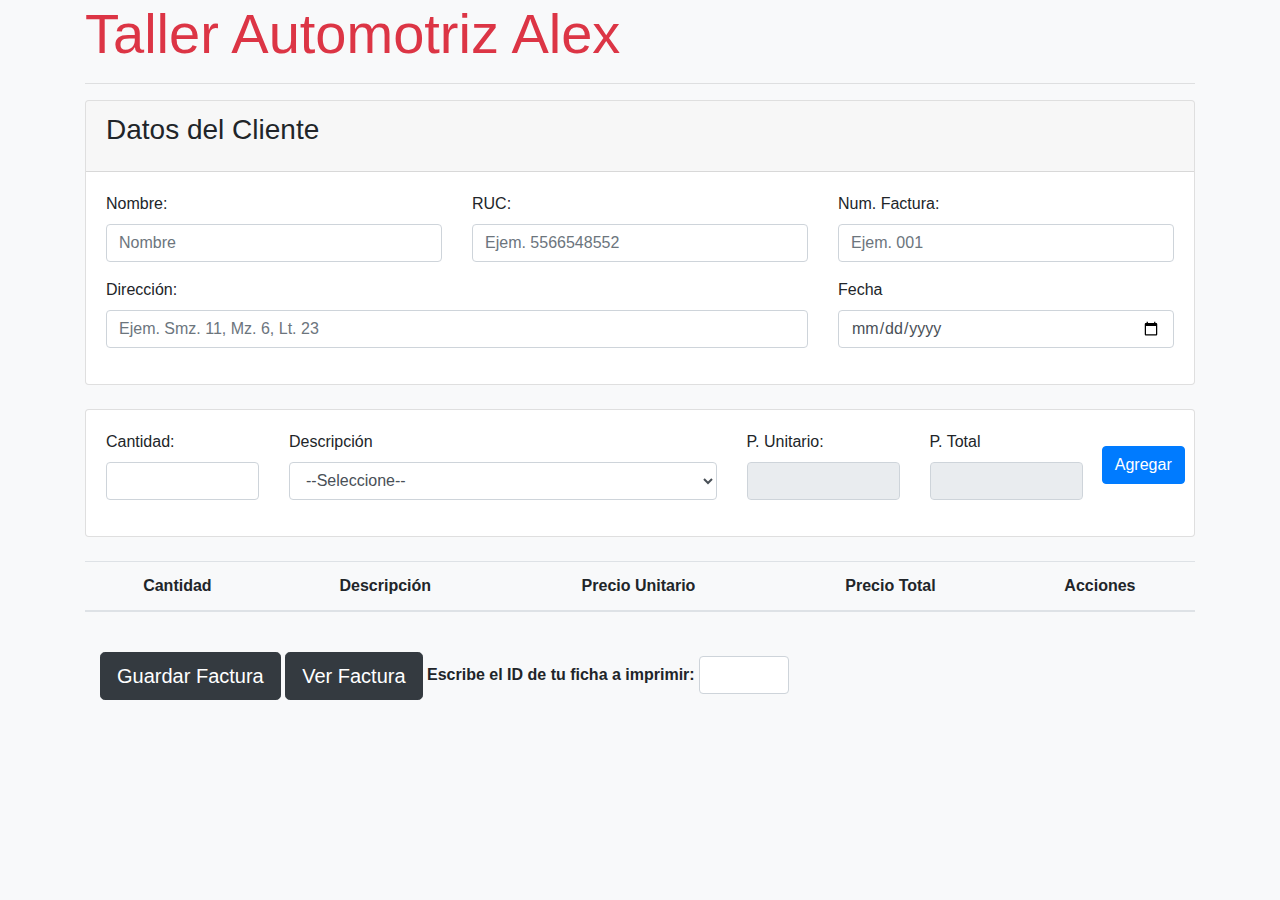
<file: index.html>
<!doctype html>
<html>
	<head>
        <link rel="stylesheet" href="https://stackpath.bootstrapcdn.com/bootstrap/4.3.1/css/bootstrap.min.css" integrity="sha384-ggOyR0iXCbMQv3Xipma34MD+dH/1fQ784/j6cY/iJTQUOhcWr7x9JvoRxT2MZw1T" crossorigin="anonymous">
        <script src="https://code.jquery.com/jquery-3.3.1.slim.min.js" integrity="sha384-q8i/X+965DzO0rT7abK41JStQIAqVgRVzpbzo5smXKp4YfRvH+8abtTE1Pi6jizo" crossorigin="anonymous"></script>
        <script src="https://cdnjs.cloudflare.com/ajax/libs/popper.js/1.14.7/umd/popper.min.js" integrity="sha384-UO2eT0CpHqdSJQ6hJty5KVphtPhzWj9WO1clHTMGa3JDZwrnQq4sF86dIHNDz0W1" crossorigin="anonymous"></script>
        <script src="https://stackpath.bootstrapcdn.com/bootstrap/4.3.1/js/bootstrap.min.js" integrity="sha384-JjSmVgyd0p3pXB1rRibZUAYoIIy6OrQ6VrjIEaFf/nJGzIxFDsf4x0xIM+B07jRM" crossorigin="anonymous"></script>
	
    <style>
        .contenedor-boton {
            align-items: center;
            display: flex;
            justify-content: center;
        }
    </style>

    </head>
	<body class="bg-light container">
        <h1 class="display-4 text-danger">Taller Automotriz Alex</h1>
		<hr />
        <main>
            <!-- CABECERA -->
            <section class="row">
                <div class="col">
                    <div class="card"> <!-- cuadro -->
                        <div class="card-header">
                            <h3 class="card-title">Datos del Cliente</h3>
                        </div>
                        <div class="card-body">
                            <form class="row" id="formCabecera">
                                <div class="form-group col-md-4">
                                    <label for="">Nombre:</label>
                                    <input 
                                        type="text" 
                                        class="form-control" 
                                        placeholder="Nombre"
                                        id="inputNombre"
                                    >
                                </div>
                                <div class="form-group col-md-4">
                                    <label for="">RUC:</label>
                                    <input 
                                        type="text" 
                                        class="form-control" 
                                        placeholder="Ejem. 5566548552"
                                        id="inputRuc"    
                                    >
                                </div>
                                <div class="form-group col-md-4">
                                    <label for="">Num. Factura:</label>
                                    <input 
                                        type="text" 
                                        class="form-control" 
                                        placeholder="Ejem. 001"
                                        id="inputNum"
                                    >
                                </div>
                                <div class="form-group col-md-8">
                                    <label for="">Dirección:</label>
                                    <input 
                                        type="text" 
                                        class="form-control" 
                                        placeholder="Ejem. Smz. 11, Mz. 6, Lt. 23"
                                        id="inputDireccion"    
                                    >
                                </div>
                                <div class="form-group col-md-4">
                                    <label for="">Fecha</label>
                                    <input 
                                        type="date" 
                                        class="form-control"
                                        id="inputFecha"
                                    >
                                </div>
                            </form>
                        </div>
                    </div>
                </div>
            </section>
            <!-- AGREGAR -->
            <section class="row mt-4">
                <div class="col-12">
                    <div class="card">
                        <div class="card-body">
                            <form class="row" id="formDetalle">
                                <div class="form-group col-md-2">
                                    <label for="">Cantidad:</label>
                                    <input 
                                        type="number" 
                                        class="form-control"
                                        id="inputCantidad"
                                    >
                                </div>
                                <div class="form-group col-md-5">
                                    <label for="">Descripción</label>
                                    <select id="selectDescripcion" class="form-control">
                                        <option value="0">--Seleccione--</option>
                                        
                                    </select>
                                </div>
                                <div class="form-group col-md-2">
                                    <label for="">P. Unitario:</label>
                                    <input 
                                        type="number" 
                                        class="form-control" 
                                        id="inputUnitario"
                                        disabled
                                    >
                                </div>
                                <div class="form-group col-md-2">
                                    <label for="">P. Total</label>
                                    <input 
                                        type="number" 
                                        class="form-control" 
                                        id="inputTotal"
                                        disabled
                                        >
                                </div>
                                <div class="form-group col-md-1 contenedor-boton">
                                    <button class="btn btn-primary" type="submit">Agregar</button>
                                </div>
                            </form>
                        </div>
                    </div>
                </div>
            </section>
            <!-- TABLA -->
            <section class="row mt-4">
                <div class="col">
                    <table class="table text-center">
                        <thead>
                            <tr>
                                <th>Cantidad</th>
                                <th>Descripción</th>
                                <th>Precio Unitario</th>
                                <th>Precio Total</th>
                                <th>Acciones</th>
                            </tr>
                        </thead>
                        <tbody id="cuerpoTabla" >

                        </tbody>
                    </table>
                </div>
            </section>
         
            <div class="col mt-4">
                <button class="btn btn-dark btn-lg" id="btnGuardar">Guardar Factura</button>
                <button class="btn btn-dark btn-lg" id="btnVer">Ver Factura</button>
                <b>Escribe el ID de tu ficha a imprimir:</b>
                <input type="number" id="localSeleccion" class="d-inline form-control col-md-1">
            </div>
            
        </main>
        <script src="assets/scripts/hojaFactura.js"></script>
        <script src="assets/scripts/validacion.js"></script>
        <script src="assets/scripts/app.js"></script>
	</body>
</html>
</file>
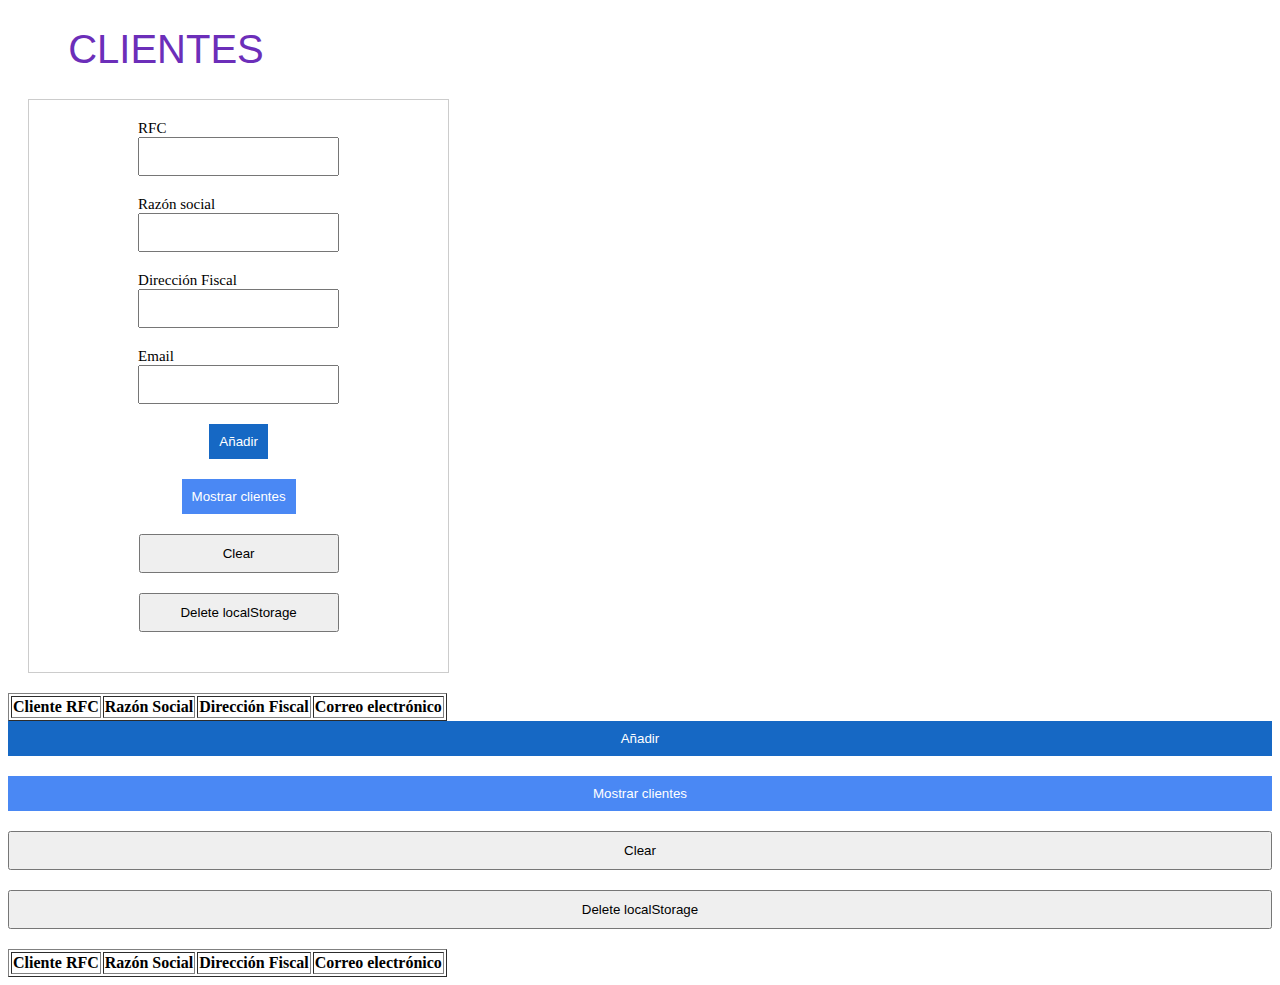
<file: clientes.html>
<!DOCTYPE html>
<html lang="en">
<head>
    <meta charset="UTF-8" />
    <meta name="viewport" content="width=device-width, initial-scale=1.0" />
    <meta http-equiv="X-UA-Compatible" content="ie=edge" />
    <title>Parte de clientes</title>
    <script src="clientes.js"></script>
    <LINK REL=StyleSheet HREF="cliente.css" TYPE="text/css" MEDIA=screen>
</head>
<body>
    <header>
        <h1>clientes</h1>
    </header>
       <form onsubmit="addData() ; return false" id="myForm">
        <div >   
             <label for="rfc">RFC</label>
             <input type="text" id="rfc" required>
        </div>


        <div>   
            <label for="razonSc">Razón social</label>
            <input type="text" id="razonSc" required>
        </div>

        <div>   
            <label for="direccionFisc">Dirección Fiscal</label>
            <input type="text"  id="direccionFisc" required>
         </div>
        <div >   
             <label for="email">Email</label>
             <input type="text"  id="email" required>
         </div>

    <div>
            <input type="submit" value="Añadir">
        </div>

        <div>
            <button id="btnPrint" onclick="showData()">Mostrar clientes</button>
        </div>
        <div>
            <input type="reset" value="Clear">
            <input type="button" value="Delete localStorage" onclick="deleteStorage()">
        </div>
    </form> 

<div>
    <table id="MyTable" border="1">
        <tr>
            <th>Cliente RFC</th>
            <th>Razón Social</th>
            <th>Dirección Fiscal</th>
            <th>Correo electrónico</th>
        </tr>
    </table>
</div>

</body>
</html>
            <input type="submit" value="Añadir">
        </div>

        <div>
            <button id="btnPrint" onclick="showData()">Mostrar clientes</button>
        </div>
        <div>
            <input type="reset" value="Clear"">
            <input type="button" value="Delete localStorage" onclick="deleteStorage()">
        </div>
    </form> 

<div>
    <table id="MyTable" border="1">
        <tr>
            <th>Cliente RFC</th>
            <th>Razón Social</th>
            <th>Dirección Fiscal</th>
            <th>Correo electrónico</th>
        </tr>
    </table>
</div>

</body>
</html>
</file>
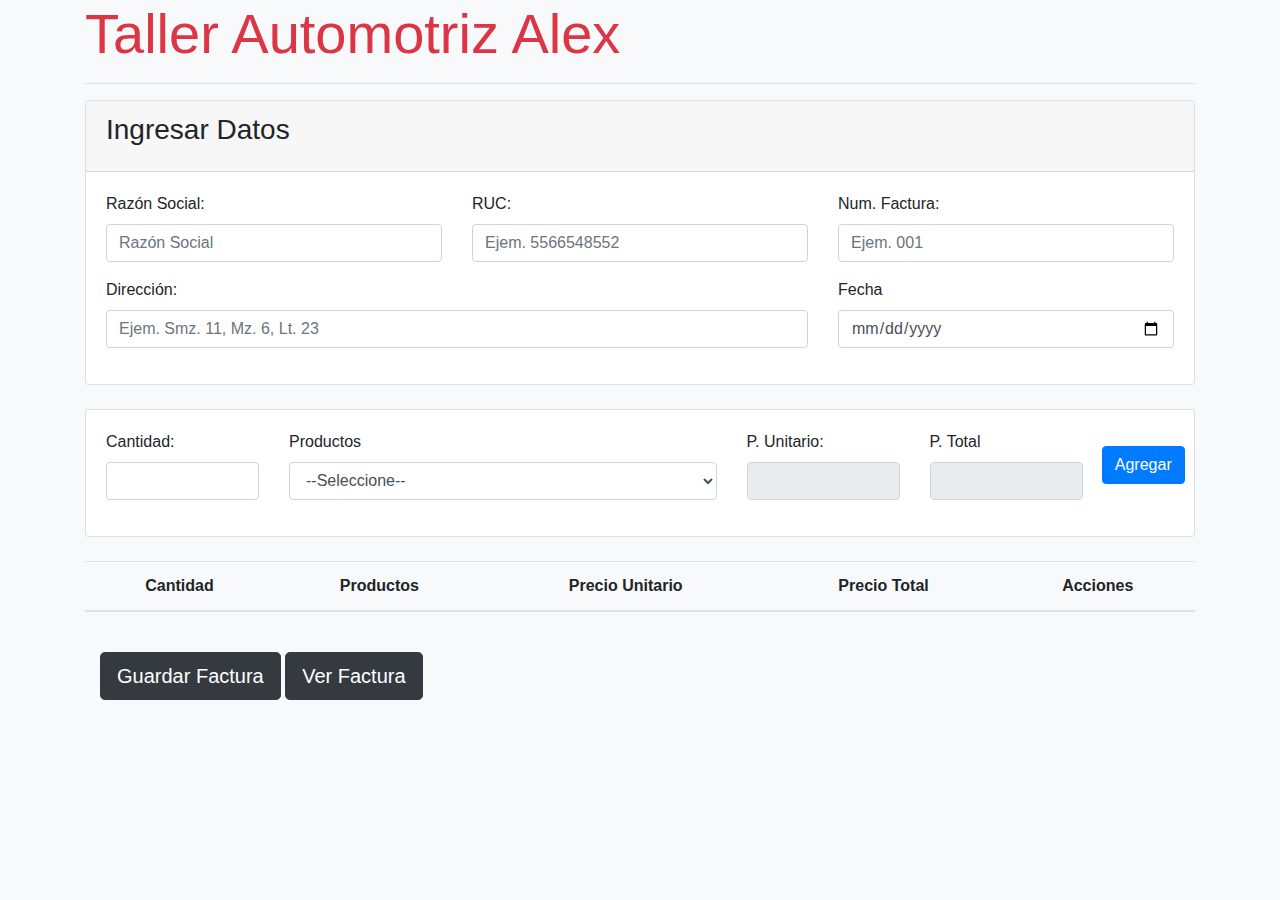
<file: factura.html>
<!doctype html>
<html>
	<head>
        <link rel="stylesheet" href="https://stackpath.bootstrapcdn.com/bootstrap/4.3.1/css/bootstrap.min.css" integrity="sha384-ggOyR0iXCbMQv3Xipma34MD+dH/1fQ784/j6cY/iJTQUOhcWr7x9JvoRxT2MZw1T" crossorigin="anonymous">
        <script src="https://code.jquery.com/jquery-3.3.1.slim.min.js" integrity="sha384-q8i/X+965DzO0rT7abK41JStQIAqVgRVzpbzo5smXKp4YfRvH+8abtTE1Pi6jizo" crossorigin="anonymous"></script>
        <script src="https://cdnjs.cloudflare.com/ajax/libs/popper.js/1.14.7/umd/popper.min.js" integrity="sha384-UO2eT0CpHqdSJQ6hJty5KVphtPhzWj9WO1clHTMGa3JDZwrnQq4sF86dIHNDz0W1" crossorigin="anonymous"></script>
        <script src="https://stackpath.bootstrapcdn.com/bootstrap/4.3.1/js/bootstrap.min.js" integrity="sha384-JjSmVgyd0p3pXB1rRibZUAYoIIy6OrQ6VrjIEaFf/nJGzIxFDsf4x0xIM+B07jRM" crossorigin="anonymous"></script>
	
    <style>
        .contenedor-boton {
            align-items: center;
            display: flex;
            justify-content: center;
        }
    </style>

    </head>
	<body class="bg-light container">
        <h1 class="display-4 text-danger">Taller Automotriz Alex</h1>
		<hr />
        <main>
            <!-- CABECERA -->
            <section class="row">
                <div class="col">
                    <div class="card"> <!-- cuadro -->
                        <div class="card-header">
                            <h3 class="card-title">Ingresar Datos</h3>
                        </div>
                        <div class="card-body">
                            <form class="row" id="formCabecera">
                                <div class="form-group col-md-4">
                                    <label for="">Razón Social:</label>
                                    <input 
                                        type="text" 
                                        class="form-control" 
                                        placeholder="Razón Social"
                                        id="inputRazonSocial"
                                    >
                                </div>
                                <div class="form-group col-md-4">
                                    <label for="">RUC:</label>
                                    <input 
                                        type="text" 
                                        class="form-control" 
                                        placeholder="Ejem. 5566548552"
                                        id="inputRuc"    
                                    >
                                </div>
                                <div class="form-group col-md-4">
                                    <label for="">Num. Factura:</label>
                                    <input 
                                        type="text" 
                                        class="form-control" 
                                        placeholder="Ejem. 001"
                                        id="inputNum"
                                    >
                                </div>
                                <div class="form-group col-md-8">
                                    <label for="">Dirección:</label>
                                    <input 
                                        type="text" 
                                        class="form-control" 
                                        placeholder="Ejem. Smz. 11, Mz. 6, Lt. 23"
                                        id="inputDireccion"    
                                    >
                                </div>
                                <div class="form-group col-md-4">
                                    <label for="">Fecha</label>
                                    <input 
                                        type="date" 
                                        class="form-control"
                                        id="inputFecha"
                                    >
                                </div>
                            </form>
                        </div>
                    </div>
                </div>
            </section>
            <!-- AGREGAR -->
            <section class="row mt-4">
                <div class="col-12">
                    <div class="card">
                        <div class="card-body">
                            <form class="row" id="formDetalle">
                                <div class="form-group col-md-2">
                                    <label for="">Cantidad:</label>
                                    <input 
                                        type="number" 
                                        class="form-control"
                                        id="inputCantidad"
                                    >
                                </div>
                                <div class="form-group col-md-5">
                                    <label for="">Productos</label>
                                    <select id="selectDescripcion" class="form-control">
                                        <option value="0">--Seleccione--</option>
                                        
                                    </select>
                                </div>
                                <div class="form-group col-md-2">
                                    <label for="">P. Unitario:</label>
                                    <input 
                                        type="number" 
                                        class="form-control" 
                                        id="inputUnitario"
                                        disabled
                                    >
                                </div>
                                <div class="form-group col-md-2">
                                    <label for="">P. Total</label>
                                    <input 
                                        type="number" 
                                        class="form-control" 
                                        id="inputTotal"
                                        disabled
                                        >
                                </div>
                                <div class="form-group col-md-1 contenedor-boton">
                                    <button class="btn btn-primary" type="submit">Agregar</button>
                                </div>
                            </form>
                        </div>
                    </div>
                </div>
            </section>
            <!-- TABLA -->
            <section class="row mt-4">
                <div class="col">
                    <table class="table text-center">
                        <thead>
                            <tr>
                                <th>Cantidad</th>
                                <th>Productos</th>
                                <th>Precio Unitario</th>
                                <th>Precio Total</th>
                                <th>Acciones</th>
                            </tr>
                        </thead>
                        <tbody id="cuerpoTabla" contenteditable="true">

                        </tbody>
                    </table>
                </div>
            </section>
            <div class="col mt-4">
                <button class="btn btn-dark btn-lg" id="btnGuardar">Guardar Factura</button>
                <button class="btn btn-dark btn-lg" id="btnVer">Ver Factura</button>
            </div>
        </main>
        
        <script src="./validacion.js"></script>
        <script src="./factura.js"></script>
        <script src="./hojaFactura.js"></script>

	</body>
</html>
</file>
<file: cliente.css>
h1 {
    width: 25%;
    color: #6c2eb9;
    font-weight: normal;
    font-size: 40px;
    font-family: Arial;
    text-transform: uppercase;
    display: flex;
    flex-direction: column;
    justify-content: center;
    align-items: center;
  }

form{
    width: 30%;
    border: 1px solid #ccc;
    margin: 20px ;
    padding: 20px;
    display: flex;
    flex-direction: column;
    justify-content: center;
    align-items: center;
}

label{
    font-size: 15px;
    display:block ;
    width: 100%;
}

/* textarea{
    max-height: 300px;
}*/

input, textarea{
    margin-bottom: 20px;
     width: 100%;
     padding: 10px;
     -webkit-box-sizing: border-box;
     -moz-box-sizing: border-box;
     box-sizing: border-box;
     border: 1px solid 3;
}

input:focus, textarea{
    border: 1px solid;
}

input[type="submit"]{
    margin-bottom: 0;
    background: #1668C4;
    color: #fff;
    border: none;
}

input[type="submit"]:hover{
    background: #4a88f4;
    cursor: pointer;
}

button{
    color: #fff;
    border: none;
    background: #4a88f4;
    cursor: pointer;
    margin-bottom: 20px;
    margin-top: 20px;
     width: 100%;
     padding: 10px;
     -webkit-box-sizing: border-box;
     -moz-box-sizing: border-box;
     box-sizing: border-box;
     border: 1px solid 3;
}

  .form input {
    width: 90%;
    height: 30px;
    margin: 0.5rem;
  }
  
  .form button {
    padding: 0.5em 1em;
    border: none;
    background: rgb(100, 200, 255);
    cursor: pointer;
  }
</file>
